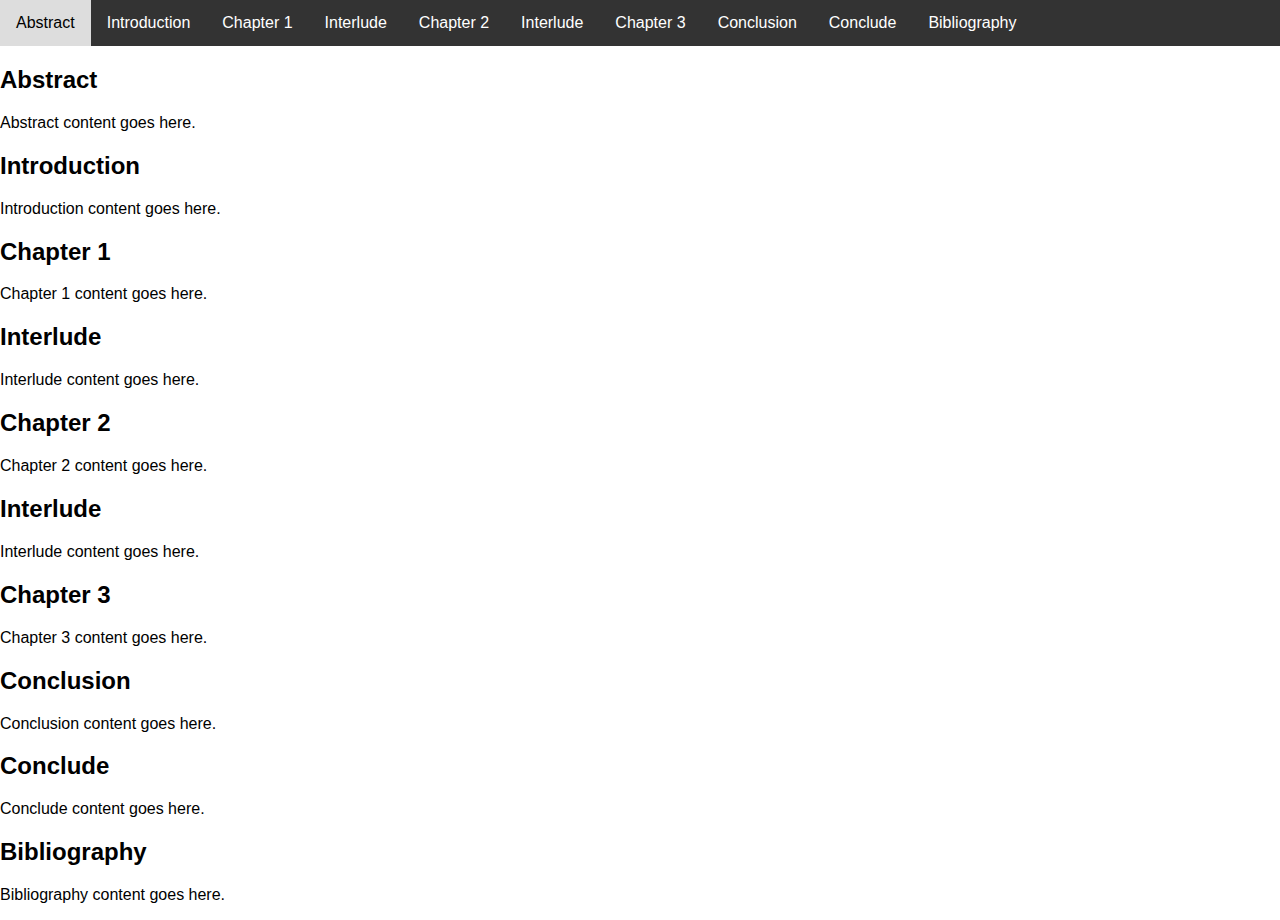
<file: dump/<html lang="en">.html>
<html lang="en">
<head>
    <meta charset="UTF-8">
    <meta name="viewport" content="width=device-width, initial-scale=1.0">
    <title>Horizontal Menu Bar</title>
    <style>
        /* CSS for the horizontal menu bar */
        body {
            font-family: Arial, sans-serif;
            margin: 0;
            padding: 0;
        }

        .menu {
            background-color: #333;
            overflow: hidden;
        }

        .menu a {
            float: left;
            display: block;
            color: white;
            text-align: center;
            padding: 14px 16px;
            text-decoration: none;
            font-size: 12pt;
        }

        .menu a:hover {
            background-color: #ddd;
            color: black;
        }
    </style>
</head>
<body>

<!-- Horizontal menu bar -->
<div class="menu">
    <a href="#abstract">Abstract</a>
    <a href="#introduction">Introduction</a>
    <a href="#chapter1">Chapter 1</a>
    <a href="#interlude1">Interlude</a>
    <a href="#chapter2">Chapter 2</a>
    <a href="#interlude2">Interlude</a>
    <a href="#chapter3">Chapter 3</a>
    <a href="#conclusion">Conclusion</a>
    <a href="#conclude">Conclude</a>
    <a href="#bibliography">Bibliography</a>
</div>

<!-- Content of the chapters -->
<div id="abstract">
    <h2>Abstract</h2>
    <p>Abstract content goes here.</p>
</div>

<div id="introduction">
    <h2>Introduction</h2>
    <p>Introduction content goes here.</p>
</div>

<div id="chapter1">
    <h2>Chapter 1</h2>
    <p>Chapter 1 content goes here.</p>
</div>

<div id="interlude1">
    <h2>Interlude</h2>
    <p>Interlude content goes here.</p>
</div>

<div id="chapter2">
    <h2>Chapter 2</h2>
    <p>Chapter 2 content goes here.</p>
</div>

<div id="interlude2">
    <h2>Interlude</h2>
    <p>Interlude content goes here.</p>
</div>

<div id="chapter3">
    <h2>Chapter 3</h2>
    <p>Chapter 3 content goes here.</p>
</div>

<div id="conclusion">
    <h2>Conclusion</h2>
    <p>Conclusion content goes here.</p>
</div>

<div id="conclude">
    <h2>Conclude</h2>
    <p>Conclude content goes here.</p>
</div>

<div id="bibliography">
    <h2>Bibliography</h2>
    <p>Bibliography content goes here.</p>
</div>

</body>
</html>
</file>
